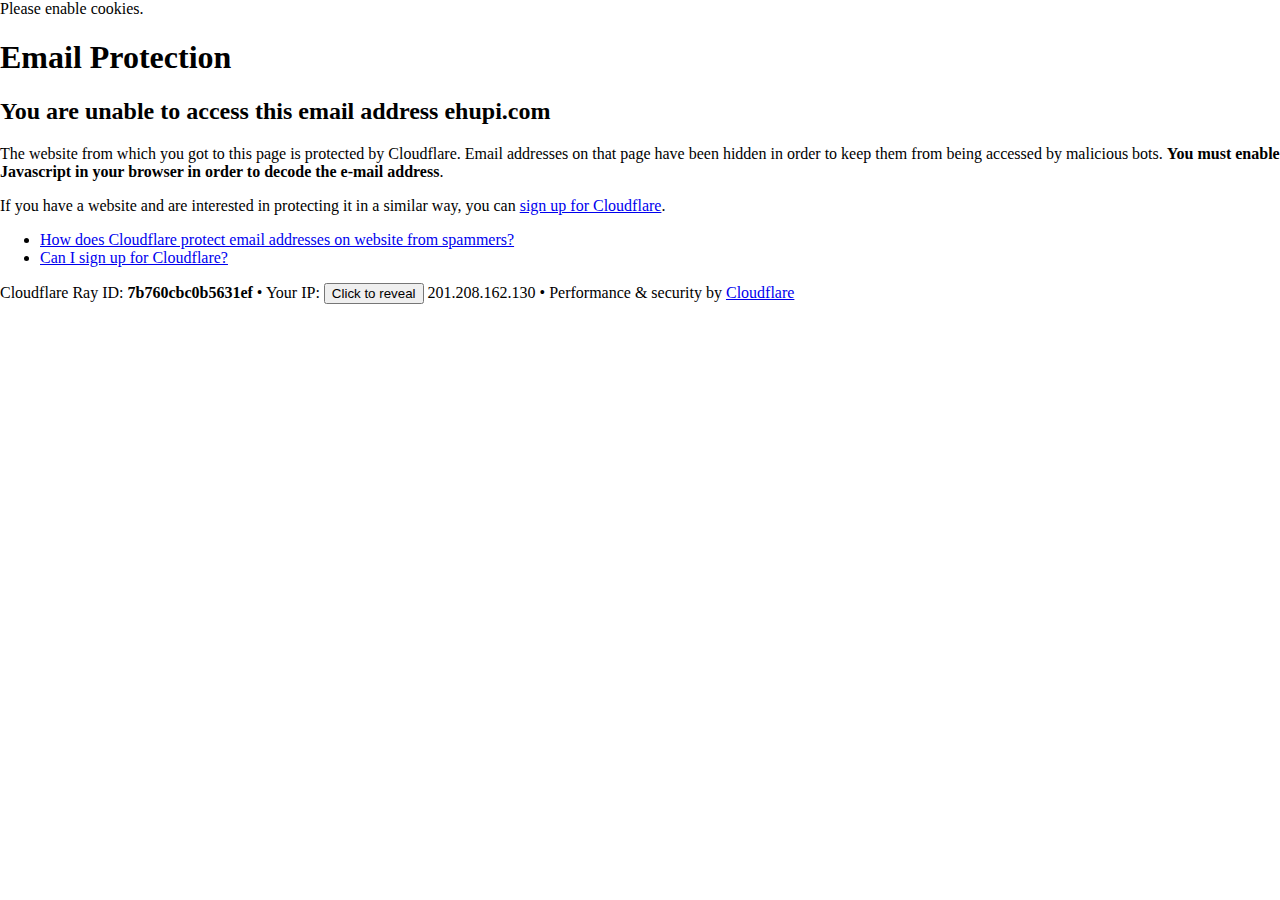
<file: cdn-cgi/l/email-protection.html>
<!DOCTYPE html>
<!--[if lt IE 7]> <html class="no-js ie6 oldie" lang="en-US"> <![endif]-->
<!--[if IE 7]>    <html class="no-js ie7 oldie" lang="en-US"> <![endif]-->
<!--[if IE 8]>    <html class="no-js ie8 oldie" lang="en-US"> <![endif]-->
<!--[if gt IE 8]><!--> <html class="no-js" lang="en-US"> <!--<![endif]-->

<!-- Mirrored from ehupi.com/cdn-cgi/l/email-protection by HTTrack Website Copier/3.x [XR&CO'2014], Thu, 13 Apr 2023 19:18:01 GMT -->
<!-- Added by HTTrack --><meta http-equiv="content-type" content="text/html;charset=UTF-8" /><!-- /Added by HTTrack -->
<head>
<title>Email Protection | Cloudflare</title>
<meta charset="UTF-8" />
<meta http-equiv="Content-Type" content="text/html; charset=UTF-8" />
<meta http-equiv="X-UA-Compatible" content="IE=Edge" />
<meta name="robots" content="noindex, nofollow" />
<meta name="viewport" content="width=device-width,initial-scale=1" />
<link rel="stylesheet" id="cf_styles-css" href="https://ehupi.com/cdn-cgi/styles/cf.errors.css" />
<!--[if lt IE 9]><link rel="stylesheet" id='cf_styles-ie-css' href="/cdn-cgi/styles/cf.errors.ie.css" /><![endif]-->
<style>body{margin:0;padding:0}</style>


<!--[if gte IE 10]><!-->
<script>
  if (!navigator.cookieEnabled) {
    window.addEventListener('DOMContentLoaded', function () {
      var cookieEl = document.getElementById('cookie-alert');
      cookieEl.style.display = 'block';
    })
  }
</script>
<!--<![endif]-->


</head>
<body>
  <div id="cf-wrapper">
    <div class="cf-alert cf-alert-error cf-cookie-error" id="cookie-alert" data-translate="enable_cookies">Please enable cookies.</div>
    <div id="cf-error-details" class="cf-error-details-wrapper">
      <div class="cf-wrapper cf-header cf-error-overview">
        <h1 data-translate="block_headline">Email Protection</h1>
        <h2 class="cf-subheadline"><span data-translate="unable_to_access">You are unable to access this email address</span> ehupi.com</h2>
      </div><!-- /.header -->

      <div class="cf-section cf-wrapper">
        <div class="cf-columns two">
          <div class="cf-column">
            <p>The website from which you got to this page is protected by Cloudflare. Email addresses on that page have been hidden in order to keep them from being accessed by malicious bots. <strong>You must enable Javascript in your browser in order to decode the e-mail address</strong>.</p>
            <p>If you have a website and are interested in protecting it in a similar way, you can <a rel="noopener noreferrer" href="https://www.cloudflare.com/sign-up?utm_source=email_protection">sign up for Cloudflare</a>.</p>
          </div>

          <div class="cf-column">
            <div class="grid_4">
              <div class="rail">
                  <div class="panel">
                      <ul class="nobullets">
                        <li><a rel="noopener noreferrer" class="modal-link-faq" href="https://support.cloudflare.com/hc/en-us/articles/200170016-What-is-Email-Address-Obfuscation-">How does Cloudflare protect email addresses on website from spammers?</a></li>
                        <li><a rel="noopener noreferrer" class="modal-link-faq" href="https://support.cloudflare.com/hc/en-us/categories/200275218-Getting-Started">Can I sign up for Cloudflare?</a></li>
                    </ul>
                </div>
              </div>
            </div>
          </div>
        </div>
      </div><!-- /.section -->

      <div class="cf-error-footer cf-wrapper w-240 lg:w-full py-10 sm:py-4 sm:px-8 mx-auto text-center sm:text-left border-solid border-0 border-t border-gray-300">
  <p class="text-13">
    <span class="cf-footer-item sm:block sm:mb-1">Cloudflare Ray ID: <strong class="font-semibold">7b760cbc0b5631ef</strong></span>
    <span class="cf-footer-separator sm:hidden">&bull;</span>
    <span id="cf-footer-item-ip" class="cf-footer-item hidden sm:block sm:mb-1">
      Your IP:
      <button type="button" id="cf-footer-ip-reveal" class="cf-footer-ip-reveal-btn">Click to reveal</button>
      <span class="hidden" id="cf-footer-ip">201.208.162.130</span>
      <span class="cf-footer-separator sm:hidden">&bull;</span>
    </span>
    <span class="cf-footer-item sm:block sm:mb-1"><span>Performance &amp; security by</span> <a rel="noopener noreferrer" href="https://www.cloudflare.com/5xx-error-landing" id="brand_link" target="_blank">Cloudflare</a></span>
    
  </p>
  <script>(function(){function d(){var b=a.getElementById("cf-footer-item-ip"),c=a.getElementById("cf-footer-ip-reveal");b&&"classList"in b&&(b.classList.remove("hidden"),c.addEventListener("click",function(){c.classList.add("hidden");a.getElementById("cf-footer-ip").classList.remove("hidden")}))}var a=document;document.addEventListener&&a.addEventListener("DOMContentLoaded",d)})();</script>
</div><!-- /.error-footer -->


    </div><!-- /#cf-error-details -->
  </div><!-- /#cf-wrapper -->

  <script>
  window._cf_translation = {};
  
  
</script>

</body>

<!-- Mirrored from ehupi.com/cdn-cgi/l/email-protection by HTTrack Website Copier/3.x [XR&CO'2014], Thu, 13 Apr 2023 19:18:01 GMT -->
</html>
</file>
